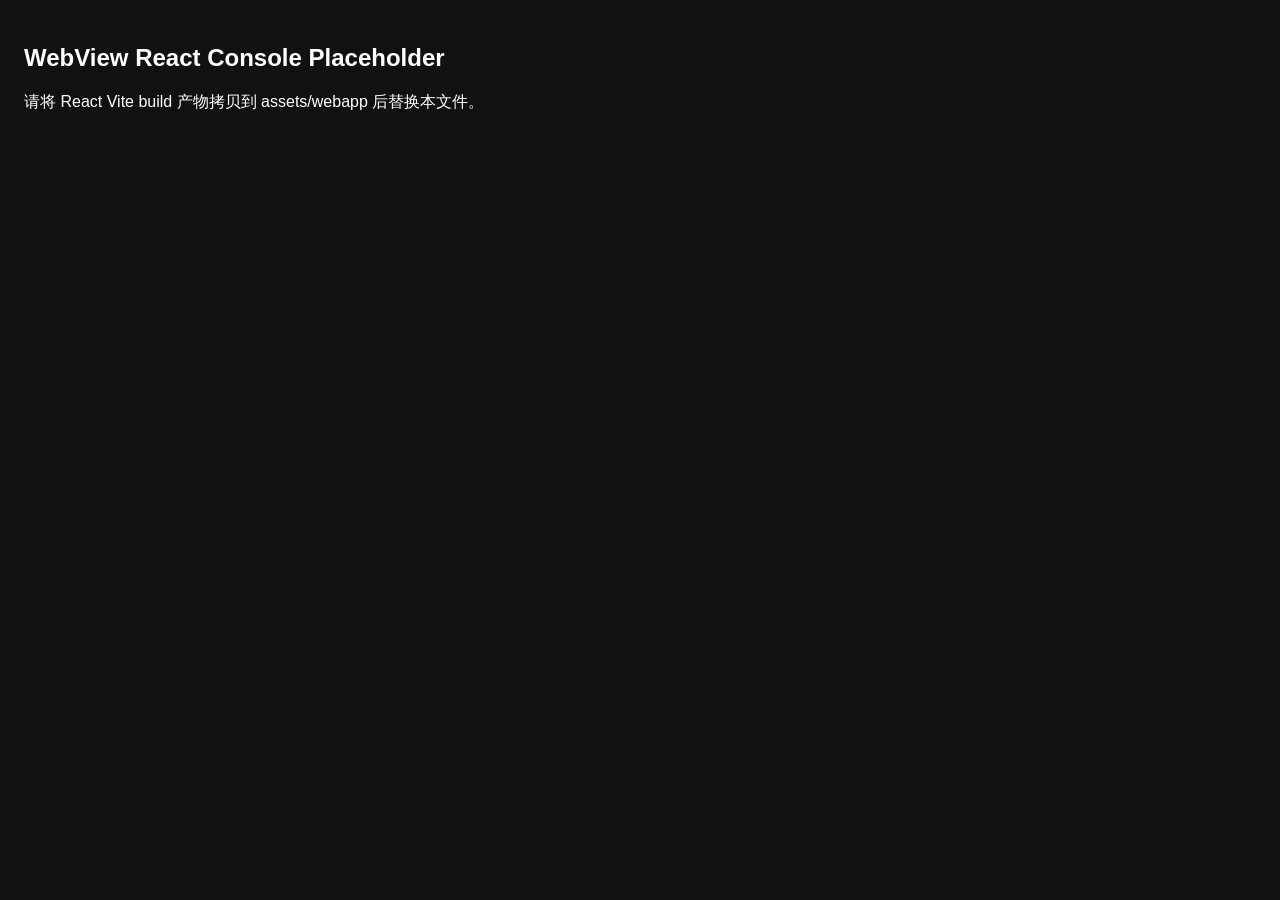
<file: android-webview-app/app/src/main/assets/webapp/index.html>
<!doctype html>
<html>
<head>
  <meta charset="UTF-8" />
  <meta name="viewport" content="width=device-width, initial-scale=1.0" />
  <title>D30w WebView</title>
  <style>body{margin:0;background:#111;color:#fff;font-family:sans-serif}#app{padding:24px}</style>
</head>
<body>
<div id="app">
  <h2>WebView React Console Placeholder</h2>
  <p>请将 React Vite build 产物拷贝到 assets/webapp 后替换本文件。</p>
</div>
<script>
window.__onAndroidEvent = function(json){ console.log('AndroidEvent', json); };
</script>
</body>
</html>
</file>
